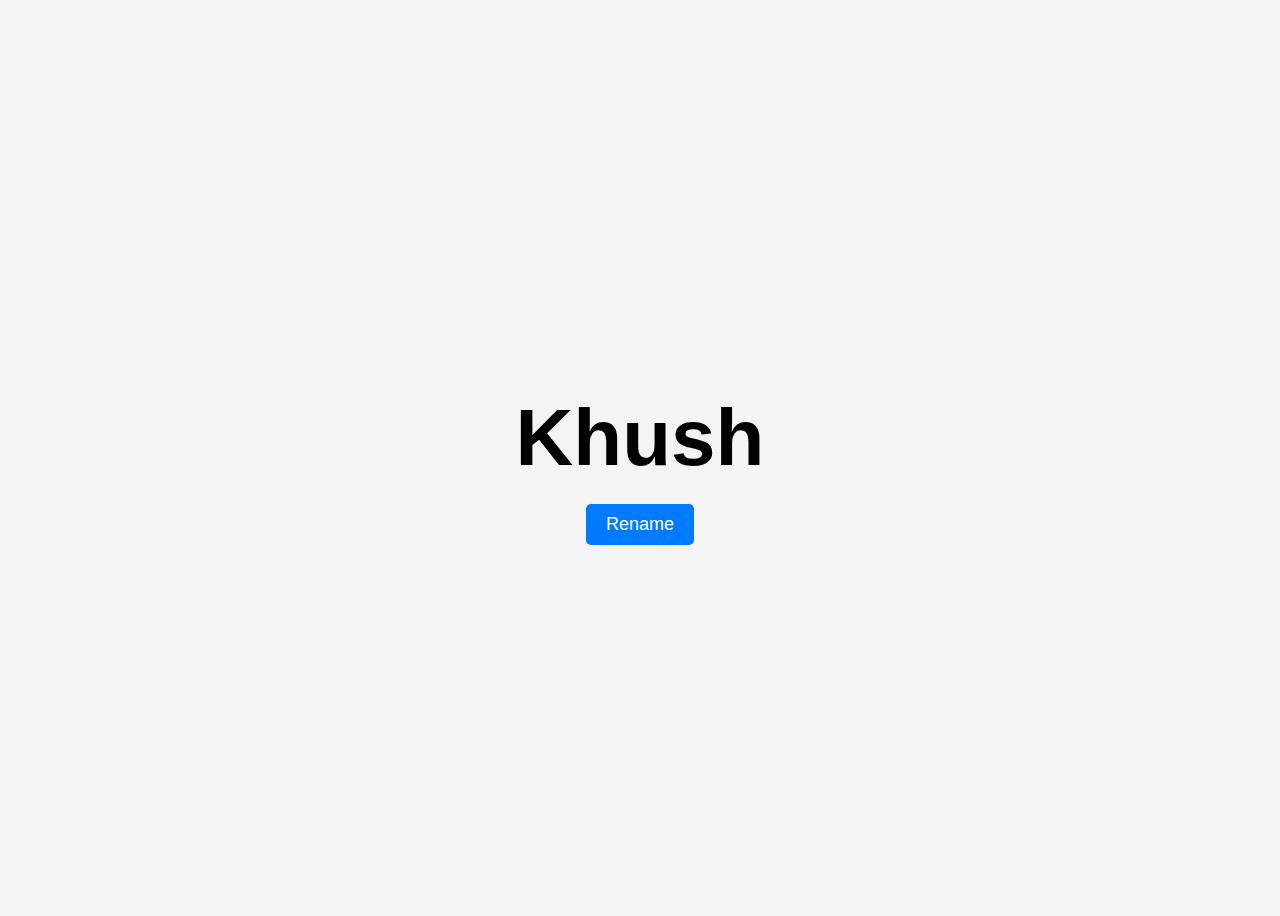
<file: index.html>
<!DOCTYPE html>
<html lang="en">
<head>
    <meta charset="UTF-8">
    <meta name="viewport" content="width=device-width, initial-scale=1.0">
    <title>Display Name</title>
    <style>
        body {
            display: flex;
            justify-content: center;
            align-items: center;
            height: 100vh;
            flex-direction: column;
            background-color: #f4f4f4;
            font-family: Arial, sans-serif;
        }
        h1 {
            font-size: 80px;
            margin: 20px;
        }
        button {
            padding: 10px 20px;
            font-size: 18px;
            cursor: pointer;
            border: none;
            background-color: #007BFF;
            color: white;
            border-radius: 5px;
        }
        button:hover {
            background-color: #0056b3;
        }
    </style>
</head>
<body>
    <h1 class="name">Khush</h1>
    <button id="renameButton">Rename</button>
    
    <script>
        document.addEventListener("DOMContentLoaded", function() {
            let savedName = localStorage.getItem("savedName") || "Khush";
            document.querySelectorAll(".name").forEach(el => el.innerText = savedName);
        });

        document.getElementById("renameButton").addEventListener("click", function() {
            let newName = prompt("Enter new name:");
            if (newName && newName.trim() !== "") {
                document.querySelectorAll(".name").forEach(el => el.innerText = newName);
                localStorage.setItem("savedName", newName);
            }
        });
    </script>
</body>
</html>
</file>
